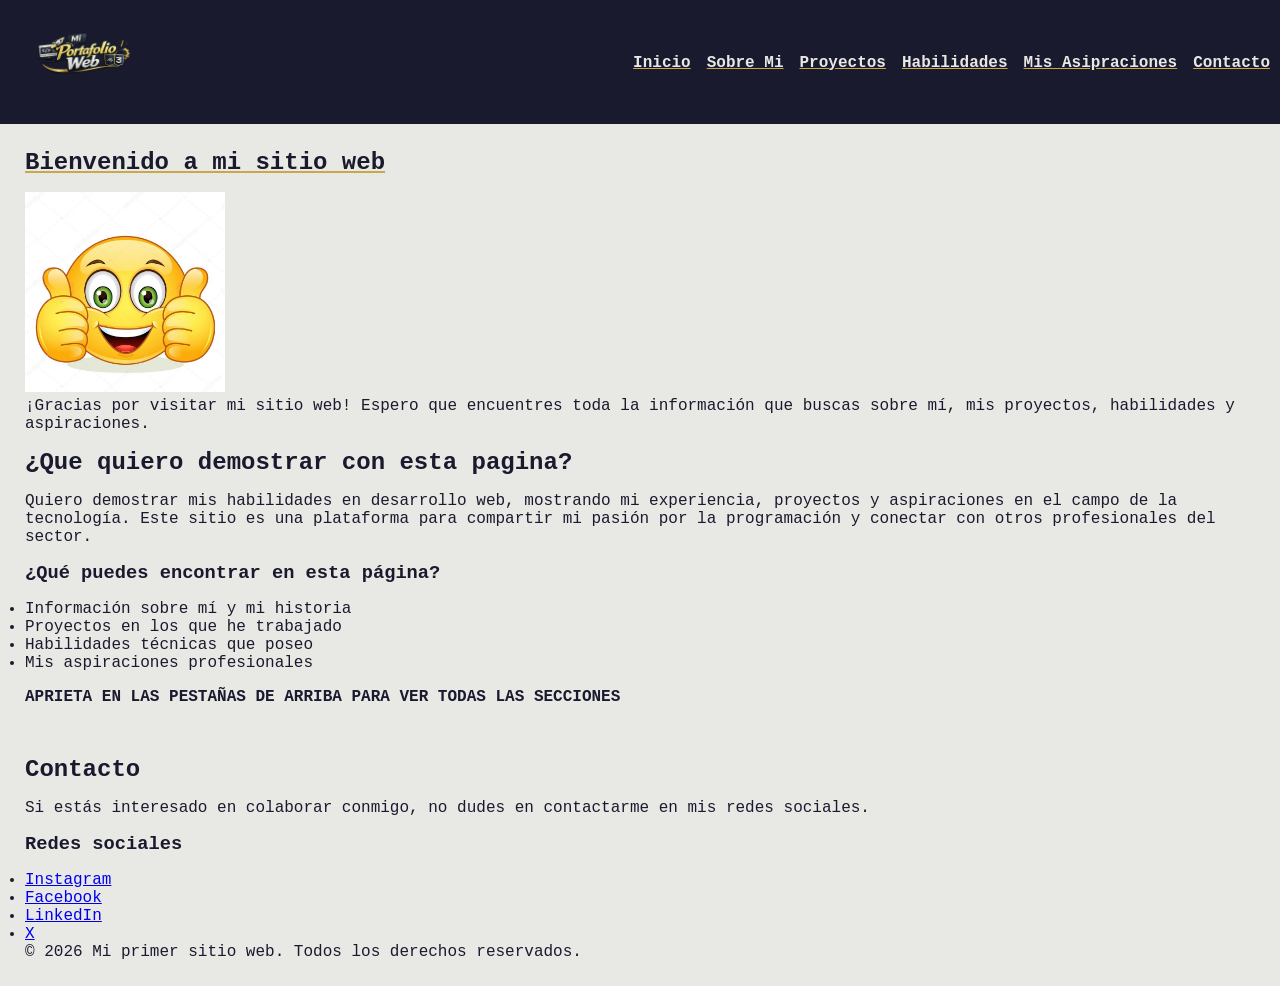
<file: index.html>
<!DOCTYPE html>
<html lang="es">
<head>
    <meta charset="UTF-8">
    <meta name="viewport" content="width=device-width, initial-scale=1.0">
    <link rel="stylesheet" href="/styles/styles.css">
    <title>Mi primer sitio</title>
</head>
<body>
    <header>
        <figure>
            <img class="logo" src="assets/logo.png" alt="Logotipo de la pagina se muestra un icono azul con un mouse apretandolo" height="150">
        </figure>
        <nav class="navbar">
            <ul>
                <li><a href="#inicio">Inicio</a></li>
                <li><a href="/pages/sobre-mi.html">Sobre Mi</a></li>
                <li><a href="/pages/proyectos.html">Proyectos</a></li>
                <li><a href="/pages/habilidades.html">Habilidades</a></li>
                <li><a href="/pages/mis-aspiraciones.html">Mis Asipraciones</a></li>
                <li><a href="#contacto">Contacto</a></li>
            </ul>
        </nav>
    </header>

    <main>
        <section id="inicio">
            <h1>Bienvenido a mi sitio web</h1>
            <figure>
            <img src="/assets/b02e66661367a8c01ed62dcfd01fc8fb.jpg" alt="Imagen de un emoji levantando los pulagres" height="200">
             <figcaption>¡Gracias por visitar mi sitio web! Espero que encuentres toda la información que buscas sobre mí, mis proyectos, habilidades y aspiraciones.</figcaption>
            </figure>
            <article>
                <h2>¿Que quiero demostrar con esta pagina?</h2>
                <p>Quiero demostrar mis habilidades en desarrollo web, mostrando mi experiencia, proyectos y aspiraciones en el campo de la tecnología. Este sitio es una plataforma para compartir mi pasión por la programación y conectar con otros profesionales del sector.</p>
                <h3>¿Qué puedes encontrar en esta página?</h3>
                <ul class="listado">
                    <li>Información sobre mí y mi historia</li>
                    <li>Proyectos en los que he trabajado</li>
                    <li>Habilidades técnicas que poseo</li>
                    <li>Mis aspiraciones profesionales</li>
                </ul>
                <h4>APRIETA EN LAS PESTAÑAS DE ARRIBA PARA VER TODAS LAS SECCIONES</h4>
            </article>
        </section>

        
    </main>

    <footer>
        <section id="contacto">
            <h2>Contacto</h2>
            <p>Si estás interesado en colaborar conmigo, no dudes en contactarme en mis redes sociales.</p>
            <article>
                <h3>Redes sociales</h3>
                <ul class="listado">
                    <li><a href="https://www.instagram.com/" target="_blank">Instagram</a></li>
                    <li><a href="https://www.facebook.com/" target="_blank">Facebook</a></li>
                    <li><a href="https://www.linkedin.com/" target="_blank">LinkedIn</a></li>
                    <li><a href="https://x.com/?logout=1780418441932" target="_blank">X</a></li>
                </ul>    
            </article>
        </section>
            <p>&copy; 2026 Mi primer sitio web. Todos los derechos reservados.</p>
    </footer>
</body>
</html>
</file>
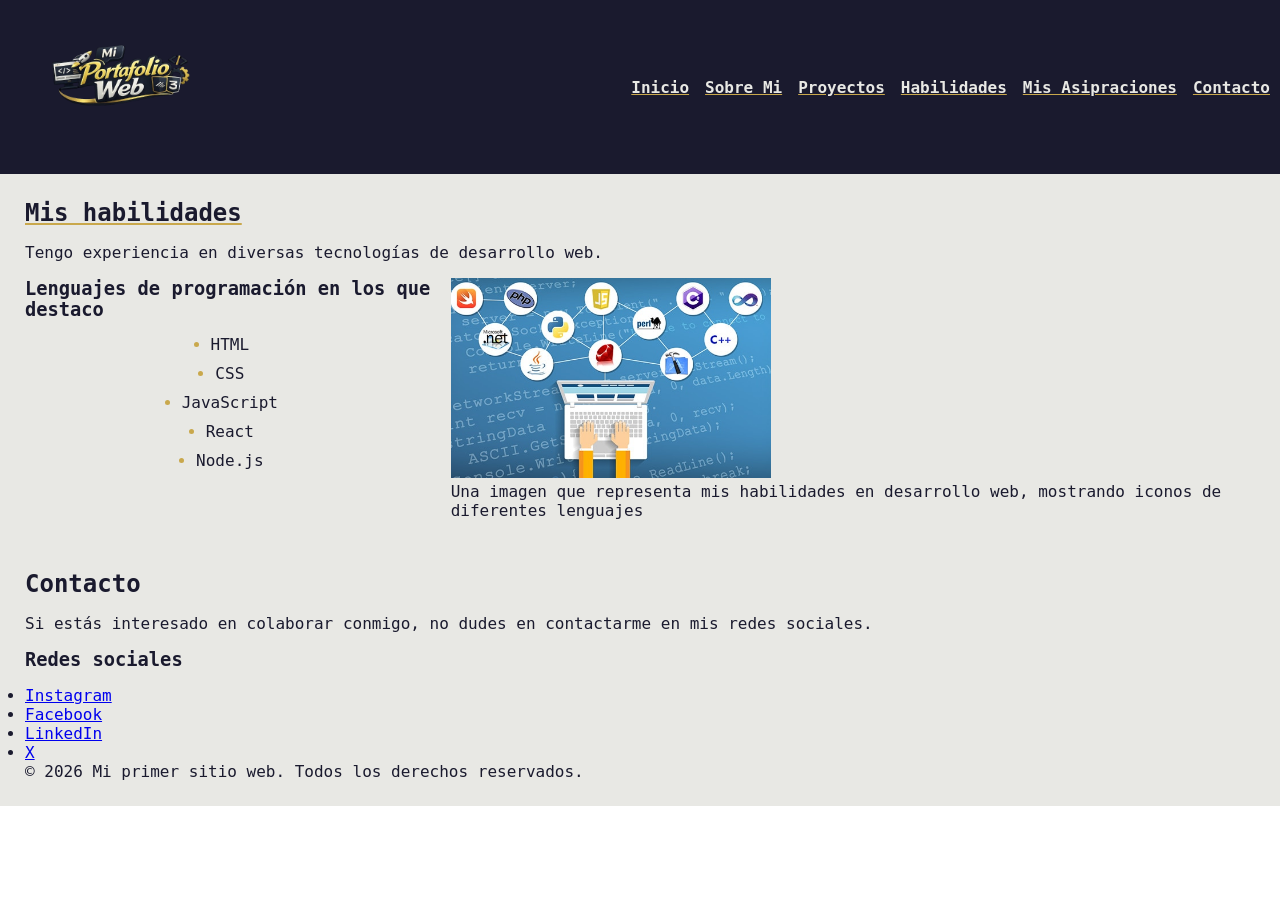
<file: pages/habilidades.html>
<!DOCTYPE html>
<html lang="es">
<head>
    <meta charset="UTF-8">
    <meta name="viewport" content="width=device-width, initial-scale=1.0">
    <link rel="stylesheet" href="../styles/styles.css">
    <title>Habilidades</title>
</head>
<body>
    <header>
        <figure>
            <img src="/assets/logo.png" alt="Logotipo de la pagina se muestra un icono azul con un mouse apretandolo" height="150">
        </figure>
        <nav class="navbar">
            <ul>
                <li><a href="/index.html">Inicio</a></li>
                <li><a href="/pages/sobre-mi.html">Sobre Mi</a></li>
                <li><a href="/pages/proyectos.html">Proyectos</a></li>
                <li><a href="#habilidades">Habilidades</a></li>
                <li><a href="/pages/mis-aspiraciones.html">Mis Asipraciones</a></li>
                <li><a href="#contacto">Contacto</a></li>
            </ul>
        </nav>
    </header>

    <main>
        <section>
            <h1>Mis habilidades</h1>
            <p>Tengo experiencia en diversas tecnologías de desarrollo web.</p>
            <article class="listado-habilidades">
                <div>
                    <h3>Lenguajes de programación en los que destaco</h3>
                    <ul class="estilo-listado">
                        <li>HTML</li>
                        <li>CSS</li>
                        <li>JavaScript</li>
                        <li>React</li>
                        <li>Node.js</li>
                    </ul>
                </div>
                <figure>
                    <img src="/assets/lenguajesdeprogramacion_principal.jpg" alt="se muestran diferentes iconos de diferentes lenguajes" height="200">
                    <figcaption>Una imagen que representa mis habilidades en desarrollo web, mostrando iconos de diferentes lenguajes</figcaption>
                </figure>
            </article>
        </section>
    </main>

    <footer>
        <section id="contacto">
            <h2>Contacto</h2>
            <p>Si estás interesado en colaborar conmigo, no dudes en contactarme en mis redes sociales.</p>
            <article>
                <h3>Redes sociales</h3>
                <ul class="listado">
                    <li><a href="https://www.instagram.com/" target="_blank">Instagram</a></li>
                    <li><a href="https://www.facebook.com/" target="_blank">Facebook</a></li>
                    <li><a href="https://www.linkedin.com/" target="_blank">LinkedIn</a></li>
                    <li><a href="https://x.com/?logout=1780418441932" target="_blank">X</a></li>
                </ul>    
            </article>
        </section>
            <p>&copy; 2026 Mi primer sitio web. Todos los derechos reservados.</p>
    </footer>
</body>
</html>
</file>
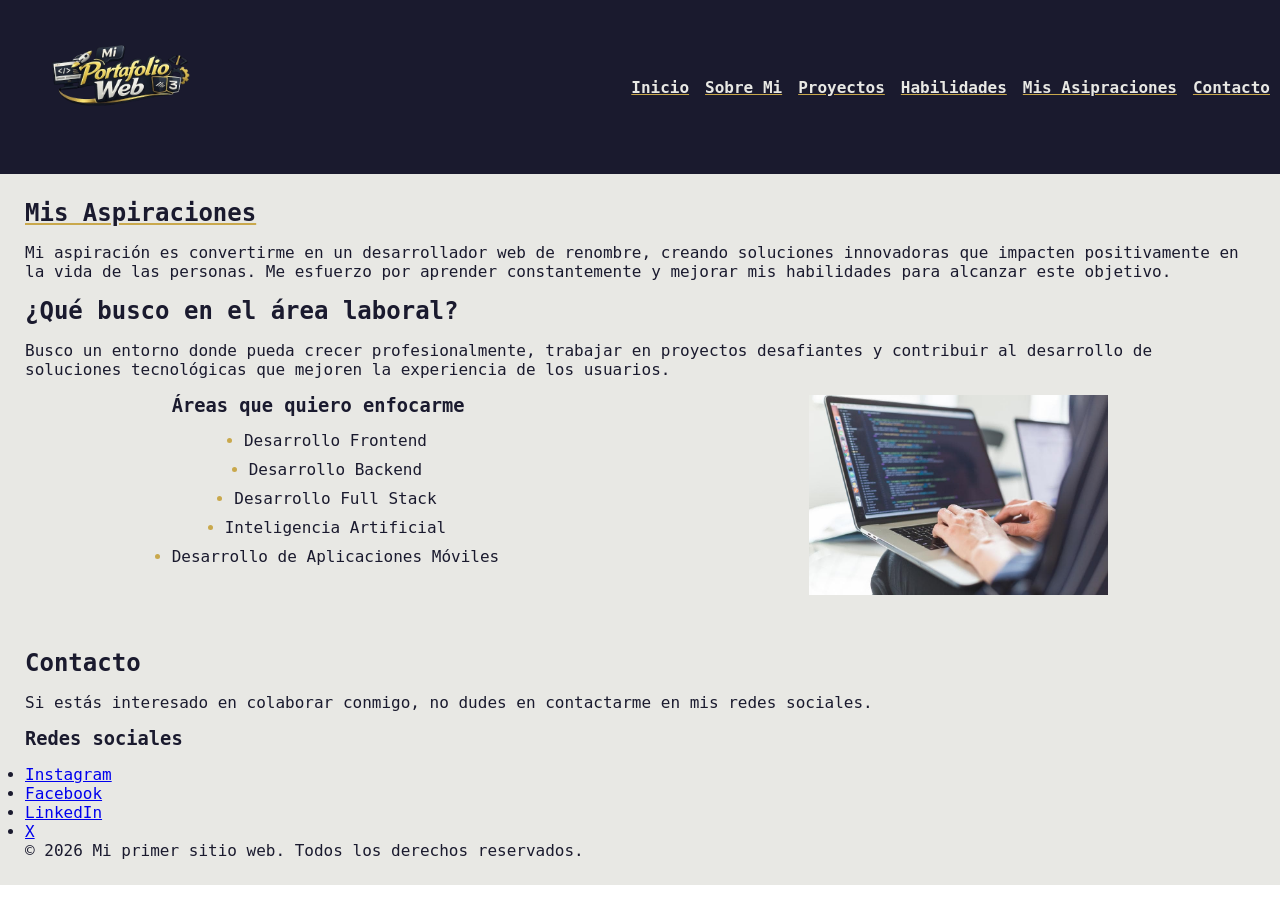
<file: pages/mis-aspiraciones.html>
<!DOCTYPE html>
<html lang="es">
<head>
    <meta charset="UTF-8">
    <meta name="viewport" content="width=device-width, initial-scale=1.0">
    <link rel="stylesheet" href="../styles/styles.css">
    <title>Mis Aspiraciones</title>
</head>
<body>
    <header>
        <figure>
            <img src="/assets/logo.png" alt="Logotipo de la pagina se muestra un icono azul con un mouse apretandolo" height="150">
        </figure>
        <nav class="navbar">
            <ul>
                <li><a href="/index.html">Inicio</a></li>
                <li><a href="/pages/sobre-mi.html">Sobre Mi</a></li>
                <li><a href="/pages/proyectos.html">Proyectos</a></li>
                <li><a href="/pages/habilidades.html">Habilidades</a></li>
                <li><a href="#mis-asipraciones">Mis Asipraciones</a></li>
                <li><a href="#contacto">Contacto</a></li>
            </ul>
        </nav>
    </header>

    <main>
        <section id="mis-asipraciones">
            <h1>Mis Aspiraciones</h1>
            <p>Mi aspiración es convertirme en un desarrollador web de renombre, creando soluciones innovadoras que impacten positivamente en la vida de las personas. Me esfuerzo por aprender constantemente y mejorar mis habilidades para alcanzar este objetivo.</p>
            <article>
                <h2>¿Qué busco en el área laboral?</h2>
                <p>Busco un entorno donde pueda crecer profesionalmente, trabajar en proyectos desafiantes y contribuir al desarrollo de soluciones tecnológicas que mejoren la experiencia de los usuarios.</p>
            </article>
            <article class="listado-aspiraciones">
                <div>
                    <h3>Áreas que quiero enfocarme</h3>
                    <ul class="estilo-listado">
                        <li>Desarrollo Frontend</li>
                        <li>Desarrollo Backend</li>
                        <li>Desarrollo Full Stack</li>
                        <li>Inteligencia Artificial</li>
                        <li>Desarrollo de Aplicaciones Móviles</li>
                    </ul>
                </div>
                <figure>
                    <img src="/assets/las-mejores-bolsas-de-trabajo-para-programadores.jpg" alt="Una imagen representativa que muestra a una persona programando con su notebook" height="200">
                </figure>
            </article>
        </section>
    </main>

    <footer>
        <section id="contacto">
            <h2>Contacto</h2>
            <p>Si estás interesado en colaborar conmigo, no dudes en contactarme en mis redes sociales.</p>
            <article>
                <h3>Redes sociales</h3>
                <ul class="listado">
                    <li><a href="https://www.instagram.com/" target="_blank">Instagram</a></li>
                    <li><a href="https://www.facebook.com/" target="_blank">Facebook</a></li>
                    <li><a href="https://www.linkedin.com/" target="_blank">LinkedIn</a></li>
                    <li><a href="https://x.com/?logout=1780418441932" target="_blank">X</a></li>
                </ul>    
            </article>
        </section>
            <p>&copy; 2026 Mi primer sitio web. Todos los derechos reservados.</p>
    </footer>
</body>
</html>
</file>
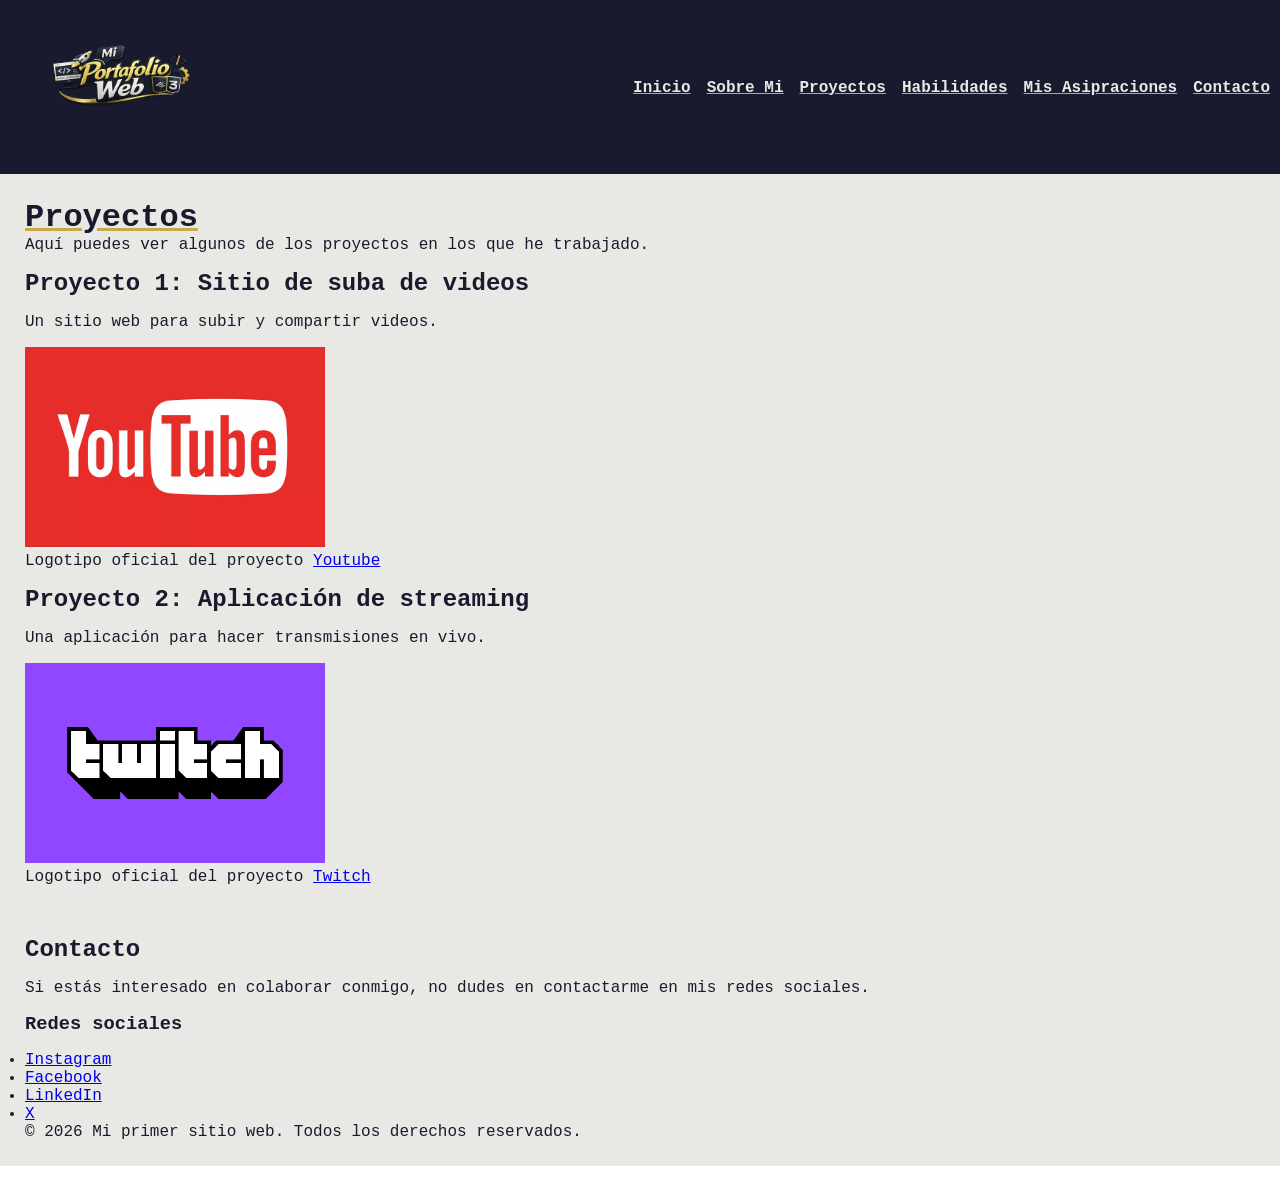
<file: pages/proyectos.html>
<!DOCTYPE html>
<html lang="es">
<head>
    <meta charset="UTF-8">
    <meta name="viewport" content="width=device-width, initial-scale=1.0">
    <link rel="stylesheet" href="../styles/styles.css">
    <title>Proyectos</title>
</head>
<body>
    <header>
        <figure>
            <img src="/assets/logo.png" alt="Logotipo de la pagina se muestra un icono azul con un mouse apretandolo" height="150">
        </figure>
        <nav class="navbar">
            <ul>
                <li><a href="/index.html">Inicio</a></li>
                <li><a href="/pages/sobre-mi.html">Sobre Mi</a></li>
                <li><a href="#proyectos">Proyectos</a></li>
                <li><a href="/pages/habilidades.html">Habilidades</a></li>
                <li><a href="/pages/mis-aspiraciones.html">Mis Asipraciones</a></li>
                <li><a href="#contacto">Contacto</a></li>
            </ul>
        </nav>
    </header>

    <main>
        <h1>Proyectos</h1>
        <section id="proyectos">
            <p>Aquí puedes ver algunos de los proyectos en los que he trabajado.</p>
            <article>
                <h2>Proyecto 1: Sitio de suba de videos</h2>
                <p>Un sitio web para subir y compartir videos.</p>
                <figure>
                    <img src="/assets/840_560.jpg" alt="Logo del proyecto de subida de videos, su logo es color rojo, blanco y dice Youtube" height="200">
                    <figcaption>Logotipo oficial del proyecto <a href="https://www.youtube.com" target="_blank">Youtube</a></figcaption>
                </figure>
            </article>
            <article>
                <h2>Proyecto 2: Aplicación de streaming</h2>
                <p>Una aplicación para hacer transmisiones en vivo.</p>
                <figure>
                    <img src="/assets/twitch.png" alt="Logo del proyecto de aplicación de streaming, su logo es color violeta, blanco y dice Twitch" height="200">
                    <figcaption>Logotipo oficial del proyecto <a href="https://www.twitch.tv" target="_blank">Twitch</a></figcaption>
                </figure>
            </article>
        </section>
    </main>

    <footer>
        <section id="contacto">
            <h2>Contacto</h2>
            <p>Si estás interesado en colaborar conmigo, no dudes en contactarme en mis redes sociales.</p>
            <article>
                <h3>Redes sociales</h3>
                <ul class="listado">
                    <li><a href="https://www.instagram.com/" target="_blank">Instagram</a></li>
                    <li><a href="https://www.facebook.com/" target="_blank">Facebook</a></li>
                    <li><a href="https://www.linkedin.com/" target="_blank">LinkedIn</a></li>
                    <li><a href="https://x.com/?logout=1780418441932" target="_blank">X</a></li>
                </ul>    
            </article>
        </section>
            <p>&copy; 2026 Mi primer sitio web. Todos los derechos reservados.</p>
    </footer>
</body>
</html>
</file>
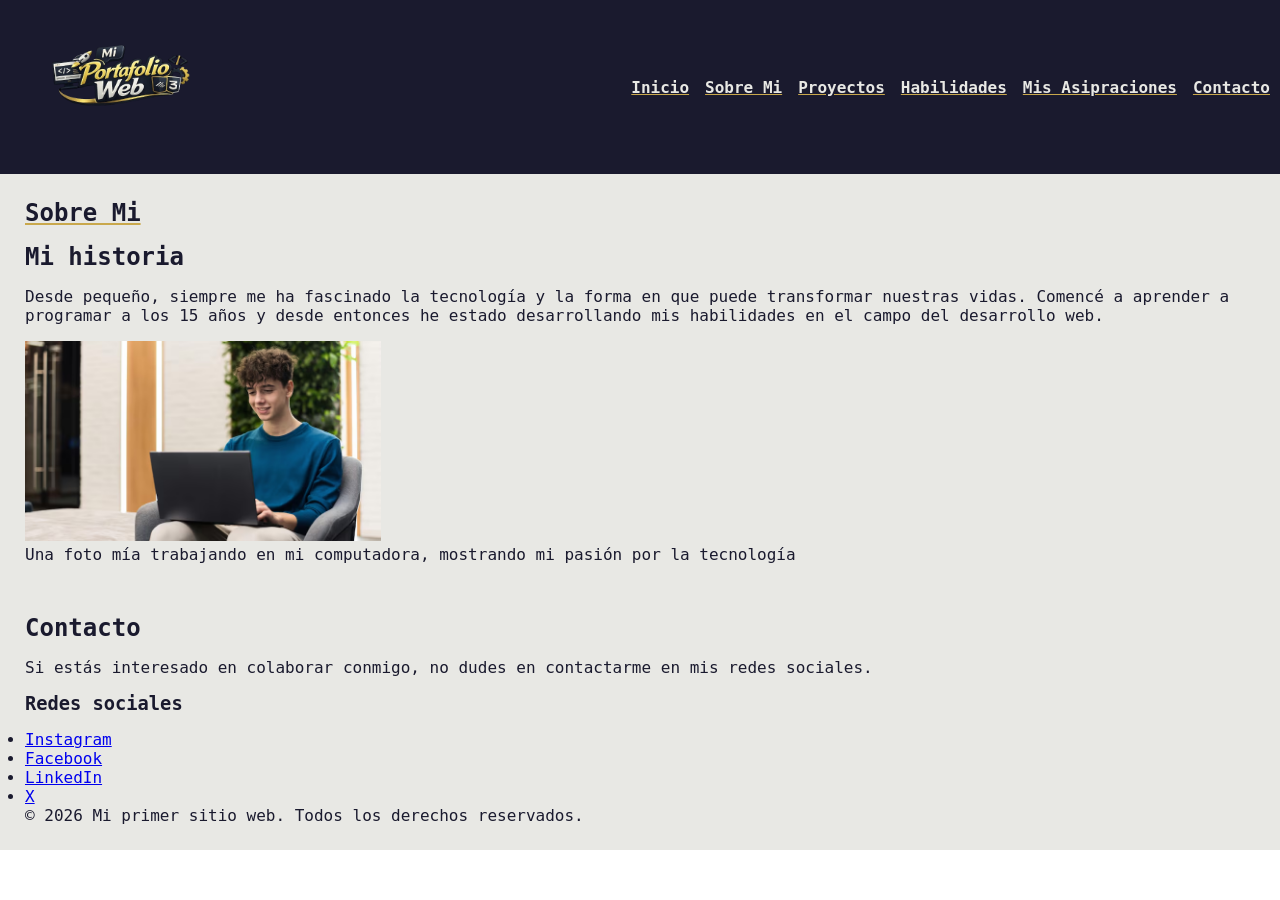
<file: pages/sobre-mi.html>
<!DOCTYPE html>
<html lang="es">
<head>
    <meta charset="UTF-8">
    <meta name="viewport" content="width=device-width, initial-scale=1.0">
    <link rel="stylesheet" href="../styles/styles.css">
    <title>Sobre Mi</title>
</head>
<body>
    <header>
        <figure>
            <img src="/assets/logo.png" alt="Logotipo de la pagina se muestra un icono azul con un mouse apretandolo" height="150">
        </figure>
        <nav class="navbar">
            <ul>
                <li><a href="/index.html">Inicio</a></li>
                <li><a href="#sobre-mi">Sobre Mi</a></li>
                <li><a href="/pages/proyectos.html">Proyectos</a></li>
                <li><a href="/pages/habilidades.html">Habilidades</a></li>
                <li><a href="/pages/mis-aspiraciones.html">Mis Asipraciones</a></li>
                <li><a href="#contacto">Contacto</a></li>
            </ul>
        </nav>
    </header>

    <main>
        <section id="sobre-mi">
            <h1>Sobre Mi</h1>
            <article>
                <h2>Mi historia</h2>
                <p>Desde pequeño, siempre me ha fascinado la tecnología y la forma en que puede transformar nuestras vidas. Comencé a aprender a programar a los 15 años y desde entonces he estado desarrollando mis habilidades en el campo del desarrollo web.</p>
                <figure>
                    <img src="/assets/hombre-sonriente-joven-que-trabaja-computadora-portatil-oficina_1268-21465.avif" alt="Una foto mía trabajando en mi computadora, mostrando mi pasión por la tecnología" height="200">
                    <figcaption>Una foto mía trabajando en mi computadora, mostrando mi pasión por la tecnología</figcaption>
                </figure>
            </article>
        </section>
    </main>

    <footer>
        <section id="contacto">
            <h2>Contacto</h2>
            <p>Si estás interesado en colaborar conmigo, no dudes en contactarme en mis redes sociales.</p>
            <article>
                <h3>Redes sociales</h3>
                <ul class="listado">
                    <li><a href="https://www.instagram.com/" target="_blank">Instagram</a></li>
                    <li><a href="https://www.facebook.com/" target="_blank">Facebook</a></li>
                    <li><a href="https://www.linkedin.com/" target="_blank">LinkedIn</a></li>
                    <li><a href="https://x.com/?logout=1780418441932" target="_blank">X</a></li>
                </ul>    
            </article>
        </section>
            <p>&copy; 2026 Mi primer sitio web. Todos los derechos reservados.</p>
    </footer>
</body>
</html>
</file>
<file: styles/styles.css>
/* reset */
* {
    margin: 0;
    padding: 0;
}

/* paleta de colores */
:root{
    --color-primario: #1A1A2E;
    --color-secundario: #E8E8E4;
    --color-acento: #C9A84C;
}

/* fuente de letra */
@import url('https://fonts.googleapis.com/css2?family=Courier+Prime:ital,wght@0,400;0,700;1,400;1,700&family=Google+Sans:ital,opsz,wght@0,17..18,400..700;1,17..18,400..700&family=Iosevka+Charon:ital,wght@0,300;0,400;0,500;0,700;1,300;1,400;1,500;1,700&display=swap');
/* font-family: "Iosevka Charon", monospace; */
/* font-weight: 300; */


header{
    display: flex;
    justify-content: space-between;
    background-color: var(--color-primario);
    padding: 10px;
    box-sizing: border-box;
}

.logo{
    height: 100px;
}

.navbar{
    display: flex;
    flex-direction: row;
    justify-content: space-around;
}

.navbar ul{
    display: flex;
    flex-direction: row;
    justify-content: center;
    align-items: center;
    gap: 16px;
    color: var(--color-acento);
    padding: 0;
}

.navbar ul li{
    list-style: none;
}
.navbar a{
    color: var(--color-secundario);
    font-family: "Iosevka Charon", monospace;
    font-weight: 650;
    text-decoration-color: var(--color-acento);
}

main{
    padding: 25px;
    background-color: var(--color-secundario);
    font-family: "Iosevka Charon", monospace;
    color: var(--color-primario)
}

section{
    display: flex;
    flex-direction: column;
    gap: 16px;
}

article{
    display: flex;
    flex-direction: column;
    gap: 16px;
}

h1{
    font-weight: 850;
    text-decoration:underline;
    text-decoration-color: var(--color-acento);
}

h2{
    font-weight: 750;
}

h3{
    font-weight: 650;
}

h4{
    font-weight: 550;
}

.estilo-listado li::marker{
    color: var(--color-acento);
}

.listado-habilidades{
    display: flex;
    flex-direction: row;
}

.listado-habilidades div ul{
    display: flex;
    flex-direction: column;
    align-items: center;
    gap: 10px;
    padding-top: 15px;
}

.listado-aspiraciones{
    display: flex;
    flex-direction: row;
    justify-content: space-around;
}

.listado-aspiraciones div ul{
    display: flex;
    flex-direction: column;
    align-items: center;
    gap: 10px;
    padding-top: 15px;
}

footer{
    padding: 25px;
    background-color: var(--color-secundario);
    font-family: "Iosevka Charon", monospace;
    color: var(--color-primario)
}
</file>
